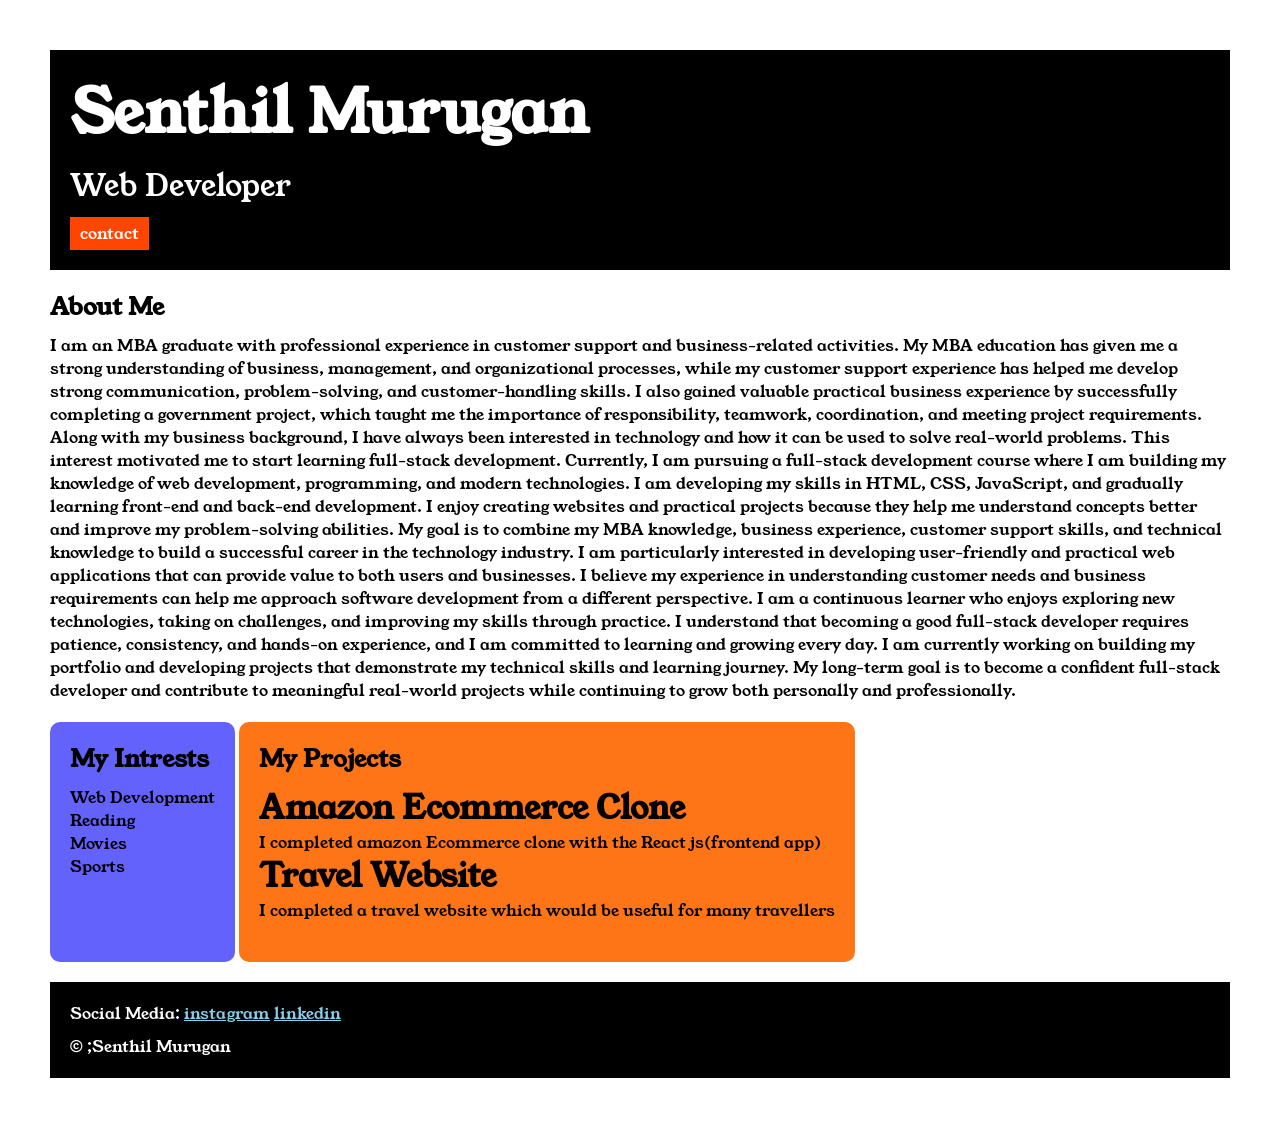
<file: index.html>
<head>
    <title>Portfolio</title>
    <link rel="stylesheet" href="style.css">
    <link rel="preconnect" href="https://fonts.googleapis.com">
    <link rel="preconnect" href="https://fonts.gstatic.com" crossorigin>
    <link href="https://fonts.googleapis.com/css2?family=Young+Serif&display=swap" rel="stylesheet">



</head>

<body>
    <div class="container">

        <div class="section-one">
            <h1 class="section-one__name">Senthil Murugan</h1>
            <p class="section-one__Role">Web Developer</p>
            <a class="section-one__contact" href="contact.html">contact</a>
        </div>

        <div class="section-two">
            <h2 class="section-two__Title">About Me</h2>
            <p class="section-two__dsc">I am an MBA graduate with professional experience in customer support and business-related activities. My MBA education has given me a strong understanding of business, management, and organizational processes, while my customer support experience has helped me develop strong communication, problem-solving, and customer-handling skills. I also gained valuable practical business experience by successfully completing a government project, which taught me the importance of responsibility, teamwork, coordination, and meeting project requirements. Along with my business background, I have always been interested in technology and how it can be used to solve real-world problems. This interest motivated me to start learning full-stack development. Currently, I am pursuing a full-stack development course where I am building my knowledge of web development, programming, and modern technologies. I am developing my skills in HTML, CSS, JavaScript, and gradually learning front-end and back-end development. I enjoy creating websites and practical projects because they help me understand concepts better and improve my problem-solving abilities. My goal is to combine my MBA knowledge, business experience, customer support skills, and technical knowledge to build a successful career in the technology industry. I am particularly interested in developing user-friendly and practical web applications that can provide value to both users and businesses. I believe my experience in understanding customer needs and business requirements can help me approach software development from a different perspective. I am a continuous learner who enjoys exploring new technologies, taking on challenges, and improving my skills through practice. I understand that becoming a good full-stack developer requires patience, consistency, and hands-on experience, and I am committed to learning and growing every day. I am currently working on building my portfolio and developing projects that demonstrate my technical skills and learning journey. My long-term goal is to become a confident full-stack developer and contribute to meaningful real-world projects while continuing to grow both personally and professionally.</p>


        </div>

        <div class="section-Three">
            <h2 class="section-Three__title">My Intrests</h2>
            <ul class="section-Three__dsc">
                <li>Web Development</li>
                <li>Reading</li>
                <li>Movies</li>
                <li>Sports</li>
                
            </ul>


        </div>

        <div class="section-four">

            <h2 class="section-four__title">My Projects</h2>
            <ul class="section-four__dsc">

                <li>
                    <h1>Amazon Ecommerce Clone</h1>
                    <p>I completed amazon Ecommerce clone with the React js(frontend app)</p>
                </li>

                <li>
                    <h1>Travel Website</h1>
                    <p>I completed a travel website which would be useful for many travellers</p>
                </li>

            </ul>


        </div>

        <div class="section-five">
            <p class="section-five__title">Social Media:
                <a href="https://www.instagram.com/vijayan.senthil/">instagram</a>
                <a href="www.linkedin.com/in/senthil-vijin-0a584894">linkedin</a>
            </p>

            <p class="section-five__dsc"> &COPY ;Senthil Murugan</p>



        </div>







    </div>
</body>
</file>
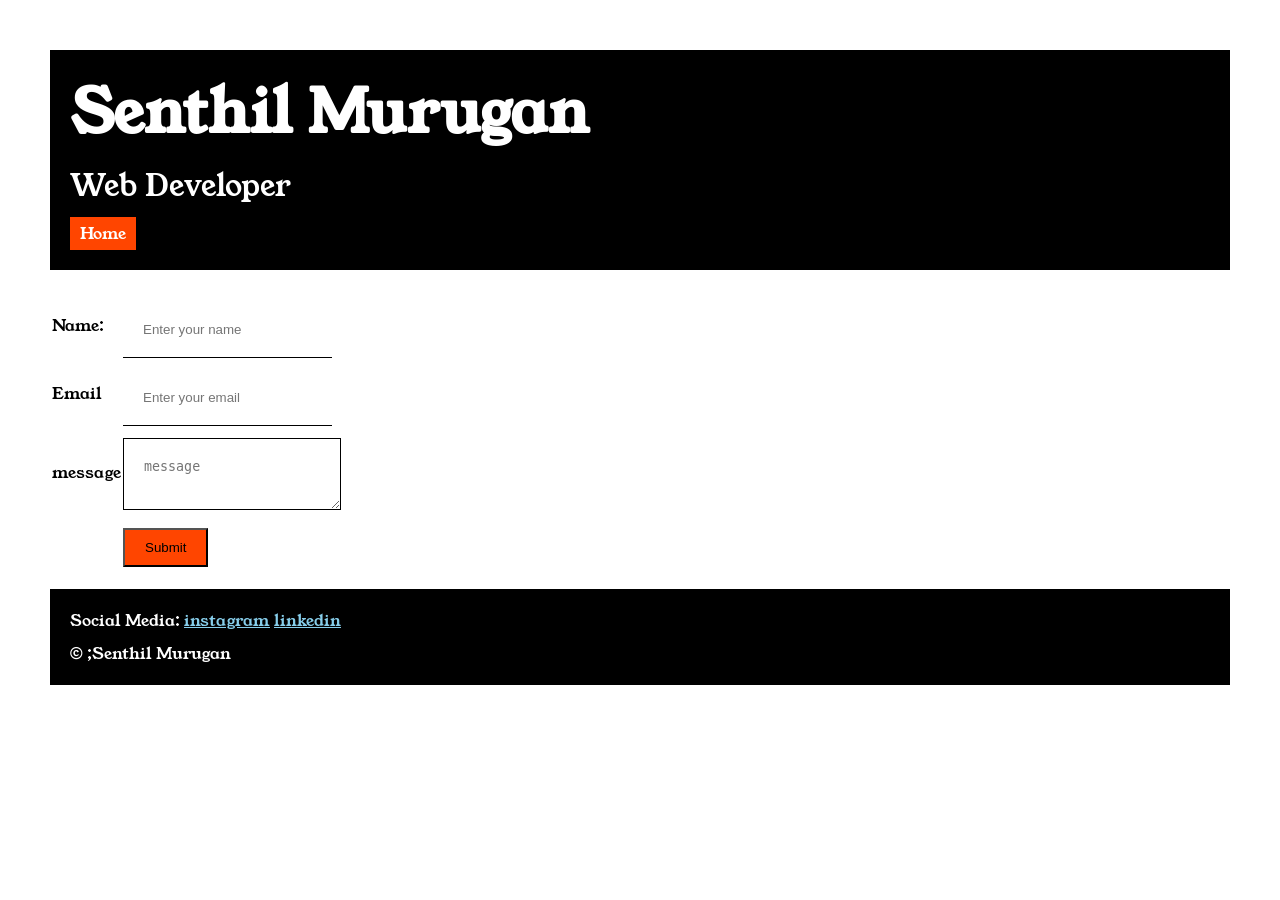
<file: contact.html>
<!DOCTYPE html>
<html lang="en">

<head>
    <meta charset="UTF-8">
    <meta name="viewport" content="width=device-width, initial-scale=1.0">
    <title>contact</title>
    <link rel="stylesheet" href="style.css">
    <link rel="preconnect" href="https://fonts.googleapis.com">
    <link rel="preconnect" href="https://fonts.gstatic.com" crossorigin>
    <link href="https://fonts.googleapis.com/css2?family=Young+Serif&display=swap" rel="stylesheet">

</head>

<body>
    <div class="container">



        <div class="section-one">
            <h1 class="section-one__name">Senthil Murugan</h1>
            <p class="section-one__Role">Web Developer</p>
            <a class="section-one__contact" href="index.html">Home</a>
        </div>

        <div class="contact-form">
            <form>
                <table>
                    <tr>
                        <td>Name:</td>
                        <td><input type="text" placeholder="Enter your name" class="contact-form__input"></td>
                    <tr>
                        <td>Email</td>
                        <td><input type="email" placeholder="Enter your email" class="contact-form__input"></td>
                    </tr>
                    <tr>
                        <td>message</td>
                        <td><textarea placeholder="message" class=contact-form__textarea></textarea>
                        </td>
                    </tr>
                    </tr>
                    <tr>
                        <td></td>
                        <td><input type="submit" class="contact-form__submit"></td>
                    </tr>
                </table>
            </form>


        </div>


        <div class="section-five">
            <p class="section-five__title">Social Media:
                <a href="https://www.instagram.com/vijayan.senthil/">instagram</a>
                <a href="www.linkedin.com/in/senthil-vijin-0a584894">linkedin</a>
            </p>

            <p class="section-five__dsc"> &COPY ;Senthil Murugan</p>



        </div>

    </div>
</body>

</html>
</file>
<file: style.css>
* {
    padding: 0;
    margin: 0;
}

body {
    font-family: "Young Serif", serif;
    font-weight: 400;
    font-style: normal;
}

.container {
    padding: 50px;
}

.section-one {
    background-color: black;
    color: white;
    padding: 20px;
}

.section-one__contact {
    background-color: orangered;
    color: white;
    text-decoration: none;
    padding-left: 10px;
    padding-right: 10px;
    padding-top: 5px;
    padding-bottom: 5px;
    display: inline-block;
    margin-top: 10px;
}

.section-one__name {
    font-size: 60px;
}

.section-one__Role {
    font-size: 30px;
    margin-top: 10px;
}

.section-two,
.section-Three,
.section-four,
.section-five {
    margin-top: 20px;
}

.section-two__dsc,
.section-Three__dsc,
.section-four__dsc,
.section-five__dsc {
    margin-top: 10px;
}

.section-five {
    background-color: black;
    color: white;
    padding: 20px;
}

.section-five__title a {
    color: skyblue;
}

.section-Three li,
.section-four li {
    list-style: none;
}

.section-Three {
    background-color: #6462fd;
    color: black;
    padding: 20px;
    display: inline-block;
    height: 200px;
    border-radius: 10px;
    vertical-align: top;
}

.section-four {
    background-color: #fe7517;
    color: black;
    padding: 20px;
    display: inline-block;
    height: 200px;
    border-radius: 10px;
    vertical-align: top;
}

.contact-form {
    margin-top: 20px;
}

.contact-form__input,
.contact-form__textarea,
.contact-form__submit {
    margin-top: 10px;
}

.contact-form__input {
    padding: 20px;
    border: none;
    border-bottom: solid black 1px;
}

.contact-form__textarea {
    padding: 20px;
    border: none;
    border: solid black 1px;
}

.contact-form__submit {
    padding-top: 10px;
    padding-bottom: 10px;
    padding-left: 20px;
    padding-right: 20px;
    background-color: orangered;
    color: black;
}
</file>
